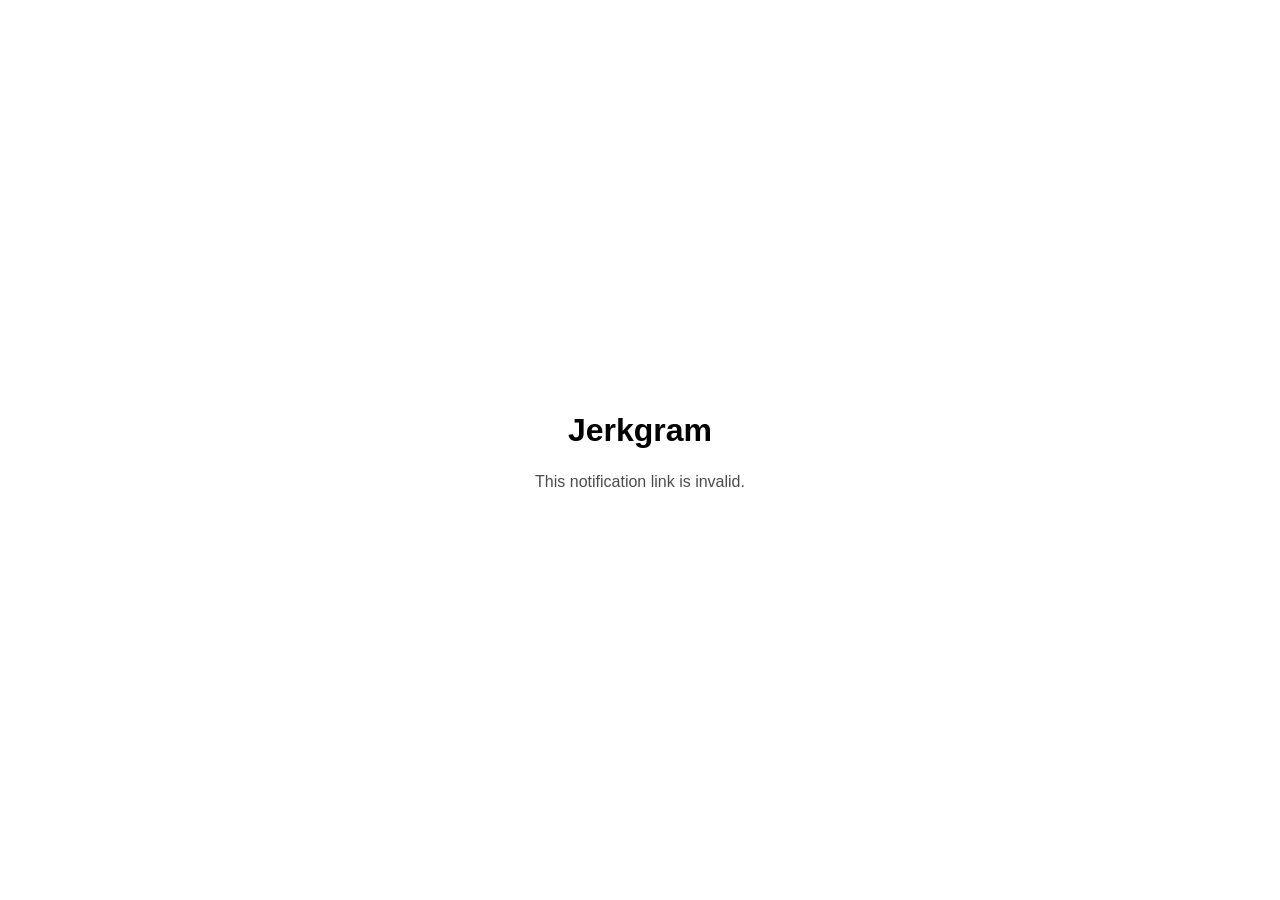
<file: open.html>
<!doctype html>
<html lang="en">
<head>
  <meta charset="utf-8">
  <meta name="viewport" content="width=device-width,initial-scale=1,viewport-fit=cover">
  <title>Open Jerkgram</title>
  <style>
    :root { color-scheme: light dark; font-family: -apple-system, BlinkMacSystemFont, "SF Pro Text", sans-serif; }
    body { margin: 0; min-height: 100vh; display: grid; place-items: center; background: Canvas; color: CanvasText; }
    main { width: min(420px, calc(100% - 40px)); text-align: center; }
    button { font: inherit; font-weight: 600; border: 0; border-radius: 14px; padding: 14px 20px; cursor: pointer; }
    p { opacity: .7; line-height: 1.4; }
  </style>
</head>
<body>
  <main>
    <h1>Jerkgram</h1>
    <p id="status">Opening the message in Jerkgram…</p>
    <button id="open" type="button" hidden>Open Jerkgram</button>
  </main>
  <script type="module">
    import {buildJerkgramNativeUrl} from './handoff.js';

    const button = document.getElementById('open');
    const status = document.getElementById('status');
    const nativeUrl = buildJerkgramNativeUrl(window.location.search);

    if (!nativeUrl) {
      status.textContent = 'This notification link is invalid.';
    } else {
      const openNative = () => { window.location.href = nativeUrl; };
      button.addEventListener('click', openNative);
      openNative();
      window.setTimeout(() => {
        status.textContent = 'If Jerkgram did not open automatically, tap the button.';
        button.hidden = false;
      }, 900);
    }
  </script>
</body>
</html>
</file>
